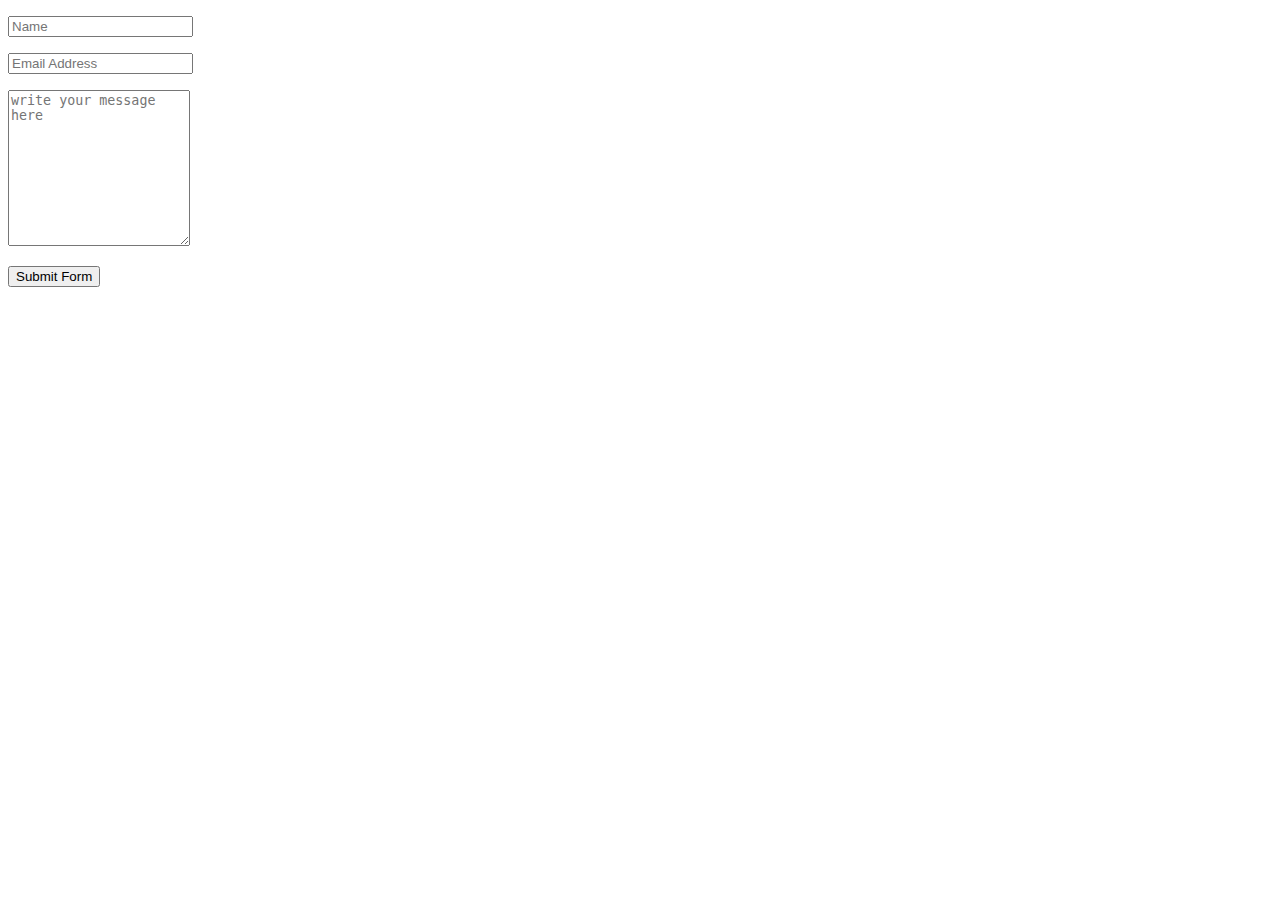
<file: contactform.html>
<!DOCTYPE html>
<html>
<head>
<meta charset="UTF-8">
<title> Contact Form </title>
</head>
<body>
<form id="my_form" onsubmit="submitForm(); return false;">
  <p><input id="n" placeholder="Name" required></p>
  <p><input id="e" placeholder="Email Address" type="email" required></p>
  <textarea id="m" placeholder="write your message here" rows="10" required></textarea>
  <p><input id="mybtn" type="submit" value="Submit Form"><span id="status"></span></p>
</form>
<script type="text/javascript">
function _(id){ return document.getElementById(id);}
function submitForm(){
  _("mybtn").disabled = true;
  _("status").innerHTML = 'please wait...';
  var formdata = new FormData();
  formdata.append("n", _("n").value);
  formdata.append("e", _("e").value);
  formdata.append("m", _("m").value;
  var ajax = new XMLHttpRequest();
  ajax.open( "POST", "example_parser.php");
  ajax.onreadystatechange = function() {
    if (ajax.readyState) == 4 && ajax.status == 200) {
      if (ajax.responseText == "success") {
        _("my_form").innerHTML = '<h2>Thanks '+_("n").value+', your message has been sent.</h2>';
      } else {
        _("status").innerHTML = ajax.responseText;
        _("mbyn").disabled = false;
      }
    }
  }
  ajax.send(formdata);
}
</script>
</body>

</html>
</file>
